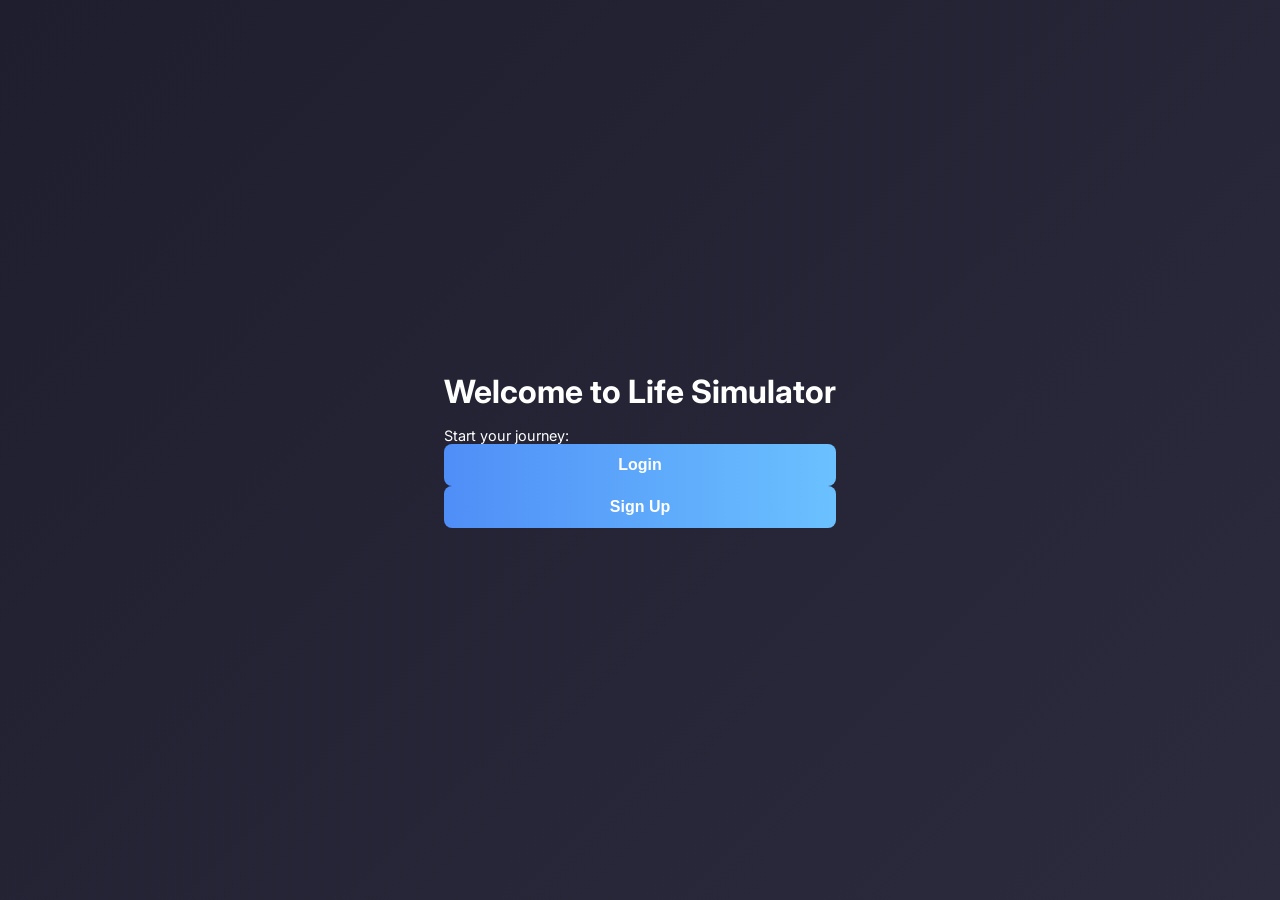
<file: index.html>
<!DOCTYPE html>
<html lang="en">
<head>
  <meta charset="UTF-8">
  <title>Life Simulator</title>
  <link rel="stylesheet" href="css/style.css">
</head>
<body>

  <div class="container">
    <h1>Welcome to Life Simulator</h1>
    <p>Start your journey:</p>

    <div class="button-group">
      <button id="login-btn" type="button">Login</button>
      <button id="signup-btn" type="button">Sign Up</button>

    </div>
  </div>

  <script src="js/index.js"></script>
</body>
</html>
</file>
<file: css/style.css>
/* ======================================
   Global Styles
   ====================================== */

/* Import a clean modern font */
@import url('https://fonts.googleapis.com/css2?family=Inter:wght@400;600&display=swap');

* {
  box-sizing: border-box;
  margin: 0;
  padding: 0;
}

/* Body background, font, and base colors */
body {
  font-family: 'Inter', sans-serif;
  background: linear-gradient(135deg, #1e1e2f, #2b2b3d); /* Modern dark gradient */
  color: #fff;
  min-height: 100vh;
  display: flex;
  justify-content: center;
  align-items: center;
}

/* Center main content */
main {
  display: flex;
  flex-direction: column;
  align-items: center;
  justify-content: center; /* vertically center the content */
  width: 100%;
  max-width: 450px;
  padding: 2rem;
  text-align: center; /* center inline content like h1 and links */
}

/* ======================================
   Page Title
   ====================================== */
main h1 {
  font-weight: 600;
  font-size: 2rem;
  margin-bottom: 2rem; /* space between title and form */
  width: 100%;
}

/* ======================================
   Form Container
   ====================================== */
form {
  background: #2b2b3d; /* Dark card background */
  padding: 2rem;
  border-radius: 12px;
  box-shadow: 0 8px 24px rgba(0,0,0,0.5); /* Soft shadow for depth */
  width: 100%;
}

/* Form headings inside the form (optional) */
form h2 {
  text-align: center;
  margin-bottom: 1.5rem;
  font-weight: 600;
}

/* Labels for inputs */
label {
  display: block;
  margin-bottom: 0.5rem;
  font-weight: 500;
  font-size: 0.95rem;
}

/* Input fields */
input {
  width: 100%;
  padding: 0.75rem 1rem;
  margin-bottom: 1.2rem;
  border: none;
  border-radius: 8px;
  background: #1e1e2f;
  color: #fff;
  font-size: 1rem;
  transition: 0.2s all;
}

/* Focus effect for inputs */
input:focus {
  outline: 2px solid #4f8ef7; /* Neon accent color */
  background: #272738;
}

/* ======================================
   Buttons
   ====================================== */
button {
  width: 100%;
  padding: 0.75rem 1rem;
  border: none;
  border-radius: 8px;
  background: linear-gradient(90deg, #4f8ef7, #6bc1ff);
  color: #fff;
  font-weight: 600;
  font-size: 1rem;
  cursor: pointer;
  transition: transform 0.2s, box-shadow 0.2s;
}

/* Hover animation for buttons */
button:hover {
  transform: translateY(-2px);
  box-shadow: 0 4px 20px rgba(0,0,0,0.3);
}

/* ======================================
   Links & Paragraphs
   ====================================== */
p {
  margin-top: 1rem;
  font-size: 0.9rem;
}

p a {
  color: #4f8ef7;
  text-decoration: none;
  font-weight: 500;
}

p a:hover {
  text-decoration: underline;
}

/* ======================================
   Responsive adjustments
   ====================================== */
@media (max-width: 500px) {
  form {
    padding: 1.5rem;
  }

  input, button {
    font-size: 0.95rem;
  }

  main h1 {
    font-size: 1.75rem;
  }
}

/* ====================================
   Red Danger Button
   ==================================== */
.danger-btn {
  width: 100%;
  padding: 0.75rem 1rem;
  border: none;
  border-radius: 8px;
  background: linear-gradient(90deg, #d74646, #ff6868);
  color: #fff;
  font-weight: 600;
  font-size: 1rem;
  cursor: pointer;
  margin-top: 1.5rem;
  transition: transform 0.2s, box-shadow 0.2s;
}

.danger-btn:hover {
  transform: translateY(-2px);
  box-shadow: 0 4px 20px rgba(255, 0, 0, 0.3);
}

/* Overlay background */
.confirm-overlay {
  position: fixed;
  top: 0;
  left: 0;
  width: 100%;
  height: 100%;
  background: rgba(10, 10, 15, 0.75);
  display: flex;
  justify-content: center;
  align-items: center;
}

/* Popup box */
.confirm-box {
  background: #2b2b3d;
  padding: 2rem;
  border-radius: 12px;
  width: 90%;
  max-width: 380px;
  text-align: center;
  box-shadow: 0 8px 24px rgba(0,0,0,0.5);
}

/* Button layout */
.confirm-buttons {
  display: flex;
  justify-content: space-between;
  margin-top: 1.5rem;
}

/* Gray YES button */
.gray-btn {
  flex: 1;
  margin-right: 0.5rem;
  background: #555;
  border: none;
  padding: 0.75rem;
  border-radius: 8px;
  font-weight: 600;
  cursor: pointer;
  color: white;
}

/* Red NO button */
.cancel-btn {
  flex: 1;
  margin-left: 0.5rem;
  background: linear-gradient(90deg, #4f8ef7, #6bc1ff);
  border: none;
  padding: 0.75rem;
  border-radius: 8px;
  font-weight: 600;
  cursor: pointer;
  color: white;
}

/* Top-left back button */
.top-left-btn {
  position: absolute;
  top: 20px;
  left: 20px;
  background: #555;
  color: #fff;
  border: none;
  padding: 0.6rem 1rem;
  border-radius: 6px;
  cursor: pointer;
  font-weight: 500;
  transition: background 0.2s;
  width: auto;
}

/* Hover effect */
.top-left-btn:hover {
  background: #777;
}

/* Top-right settings button */
.top-right-btn {
  position: absolute;
  top: 20px;
  right: 20px;
  width: 50px; 
  height: 50px;
  background: #555;
  color: #fff;
  border: none;
  border-radius: 8px;
  cursor: pointer;
  font-size: 1.5rem;
  display: flex;
  justify-content: center;
  align-items: center;
  transition: background 0.2s;
}

.top-right-btn:hover {
  background: #777;
}
</file>
